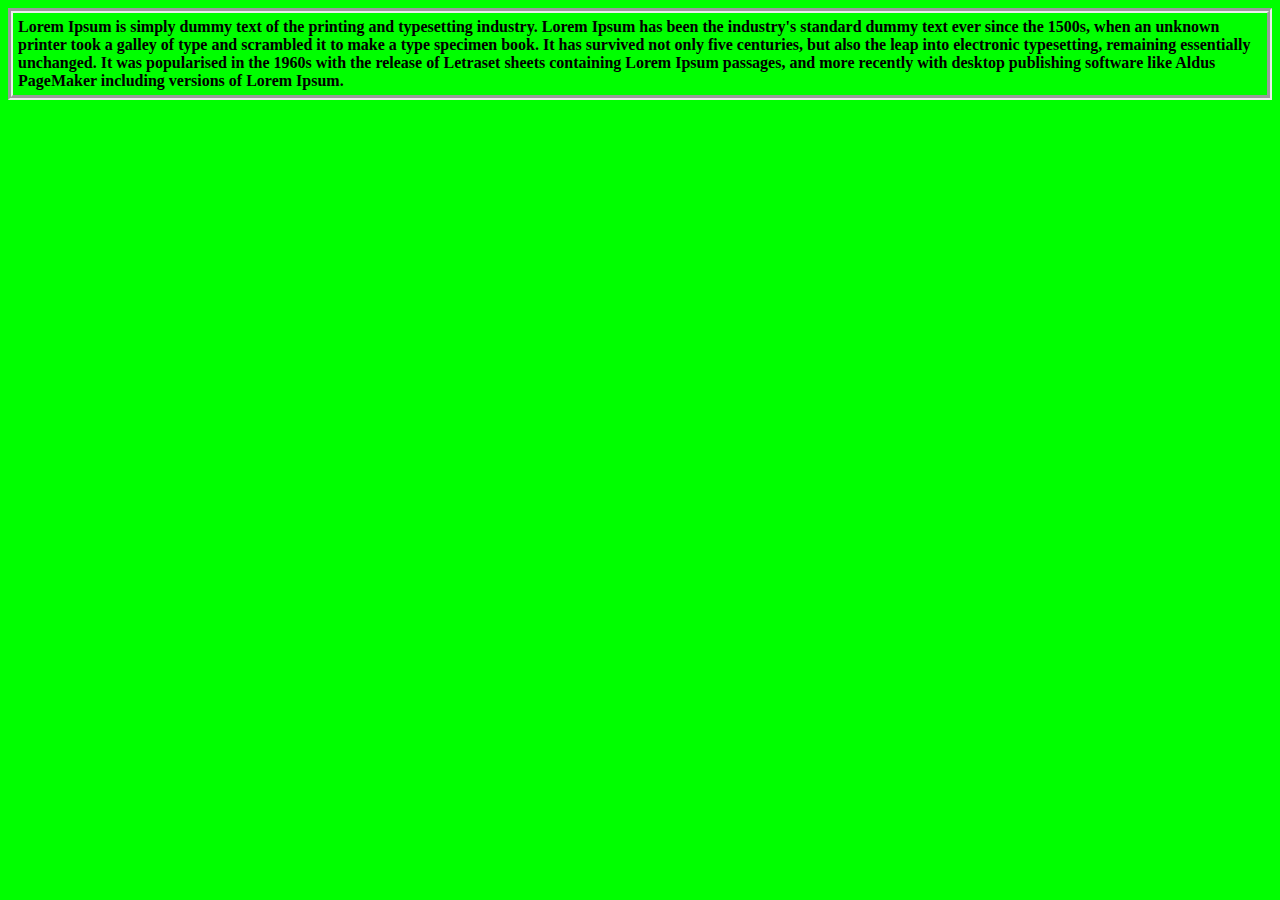
<file: index.html>
<!DOCTYPE html>
<html>
	<head>
		<title>My First Website</title>
		<link rel="stylesheet" type="text/css" href="css/style.css">
	</head>

	<body>
		<div class="upper">
			<p>Lorem Ipsum is simply dummy text of the printing and typesetting industry. Lorem Ipsum has been the industry's standard dummy text ever since the 1500s, when an unknown printer took a galley of type and scrambled it to make a type specimen book. It has survived not only five centuries, but also the leap into electronic typesetting, remaining essentially unchanged. It was popularised in the 1960s with the release of Letraset sheets containing Lorem Ipsum passages, and more recently with desktop publishing software like Aldus PageMaker including versions of Lorem Ipsum.</p>
		</div>
	</body>

</html>
</file>
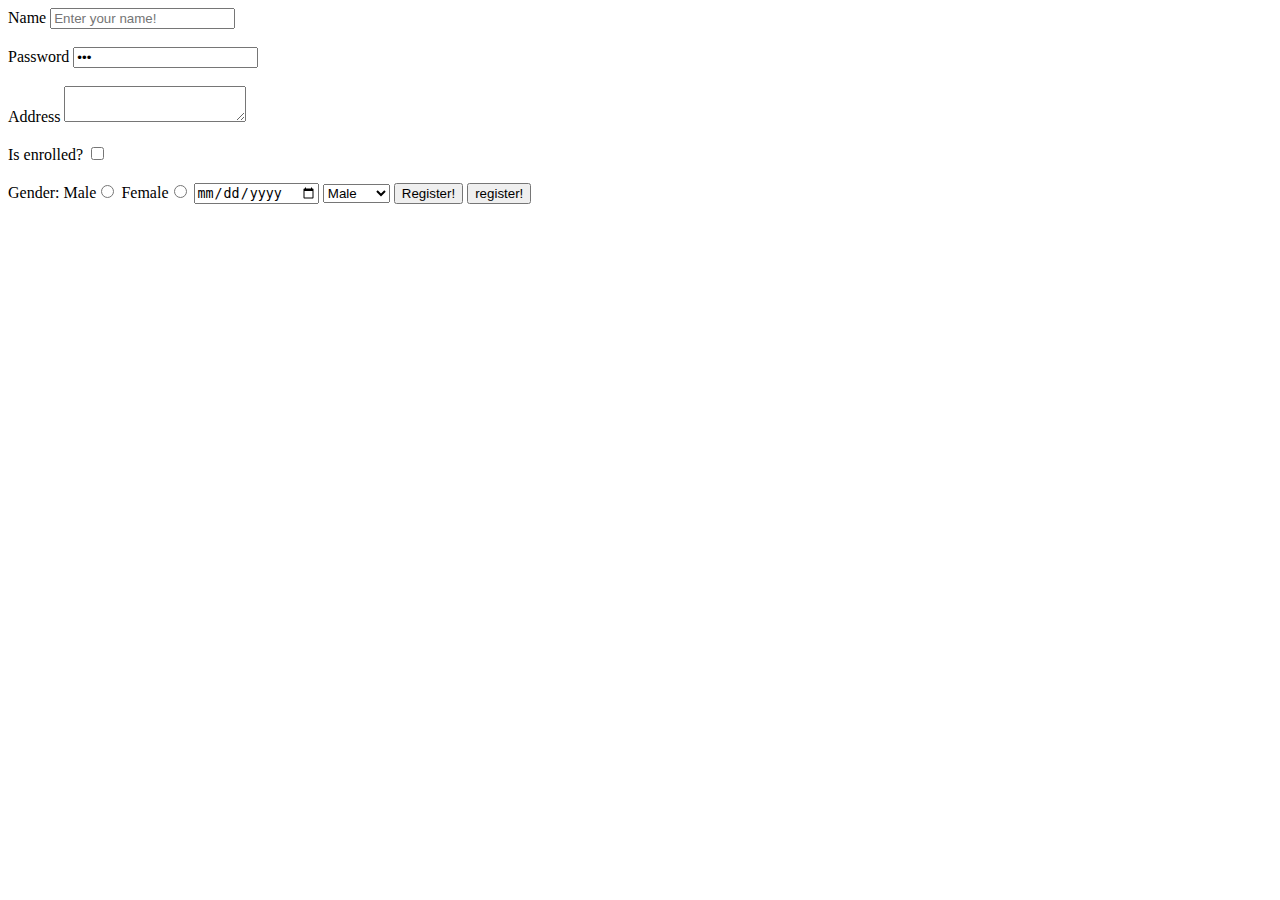
<file: form.html>
<!DOCTYPE html>
<html>
    <head>
        <title>Using Form Elements</title>
    </head>
    <body>
        <form>
            <label>Name</label>
            <input type="text" name="txt-name" maxlength="10" placeholder="Enter your name!"> <br><br>
            <label>Password</label>
            <input type="password" name="txt-pword" maxlength="10" placeholder="Enter your password!" value="123"> <br><br>
            <label>Address</label>
            <textarea></textarea> <br><br>
            
            <label>Is enrolled?</label>
            <input type="checkbox" value="Yes"><br><br>
            <label>Gender:</label>
                <span>Male</span><input type="radio" name="gender" value="Male">
                Female<input type="radio" name="gender" value="Female">
            <input type="date" name="txt-date">
            <select>Gender
                <option>Male</option>
                <option>Female</option>
            </select>
            <button type="button">Register!</button>
            <input type="submit"value="register!">
        </form>
    </body>
</html>
</file>
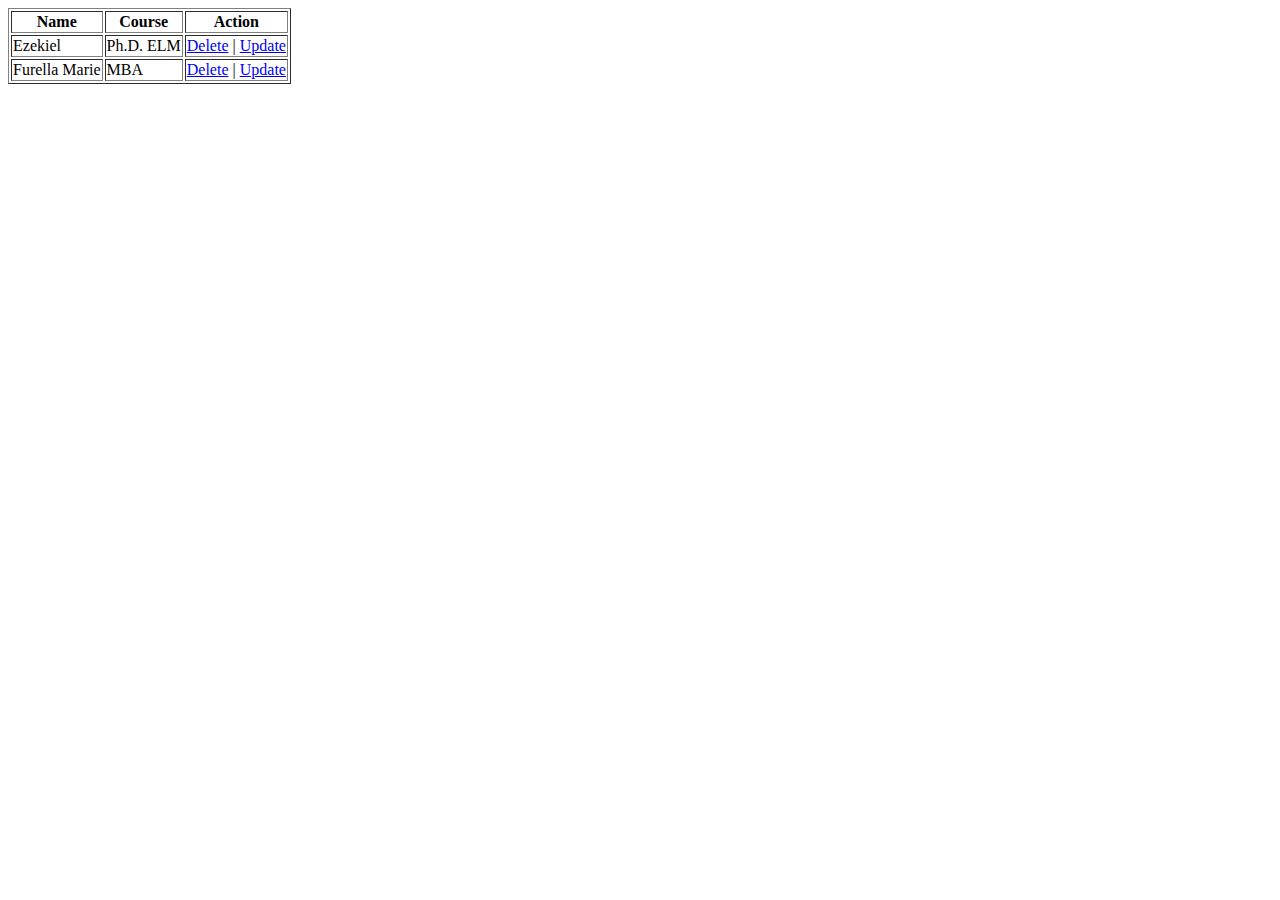
<file: table.html>
<!DOCTYPE html>
<html>
    <head>
        <title>Using Table</title>
    </head>
    <body>
       <table border="1">
            <tr>
                <th>Name</th>
                <th>Course</th>
                <th>Action</th>
            </tr>

            <tr>
                <td>Ezekiel</td>
                <td>Ph.D. ELM</td>
                <td><a href="#">Delete</a> | <a href="#">Update</a></td>
            </tr>

            <tr>
                <td>Furella Marie</td>
                <td>MBA</td>
                <td><a href="#">Delete</a> | <a href="#">Update</a></td>
            </tr>
            
       </table>
    </body>
</html>
</file>
<file: css/style.css>
p{
  border: 15px solid;
  border-style: groove;
  border-width: 5px;
  padding: 5px;
  margin: auto;
}

#second_paragraph{
    text-align: center;
    text-transform: capitalize;
    font: bold oblique small-caps 12pt/2 "times new roman", serif;
}

a:visited{
    color:yellow;
}

a:hover{
    color:red;
}

h1, h2, h3{
    background-color: aqua;
}

body{
    background-color: lime;
    
}

*{
    font-weight: bold;
}

.upper{
    font-weight: normal;
}

#lower{
    font-weight: bold;
}
</file>
